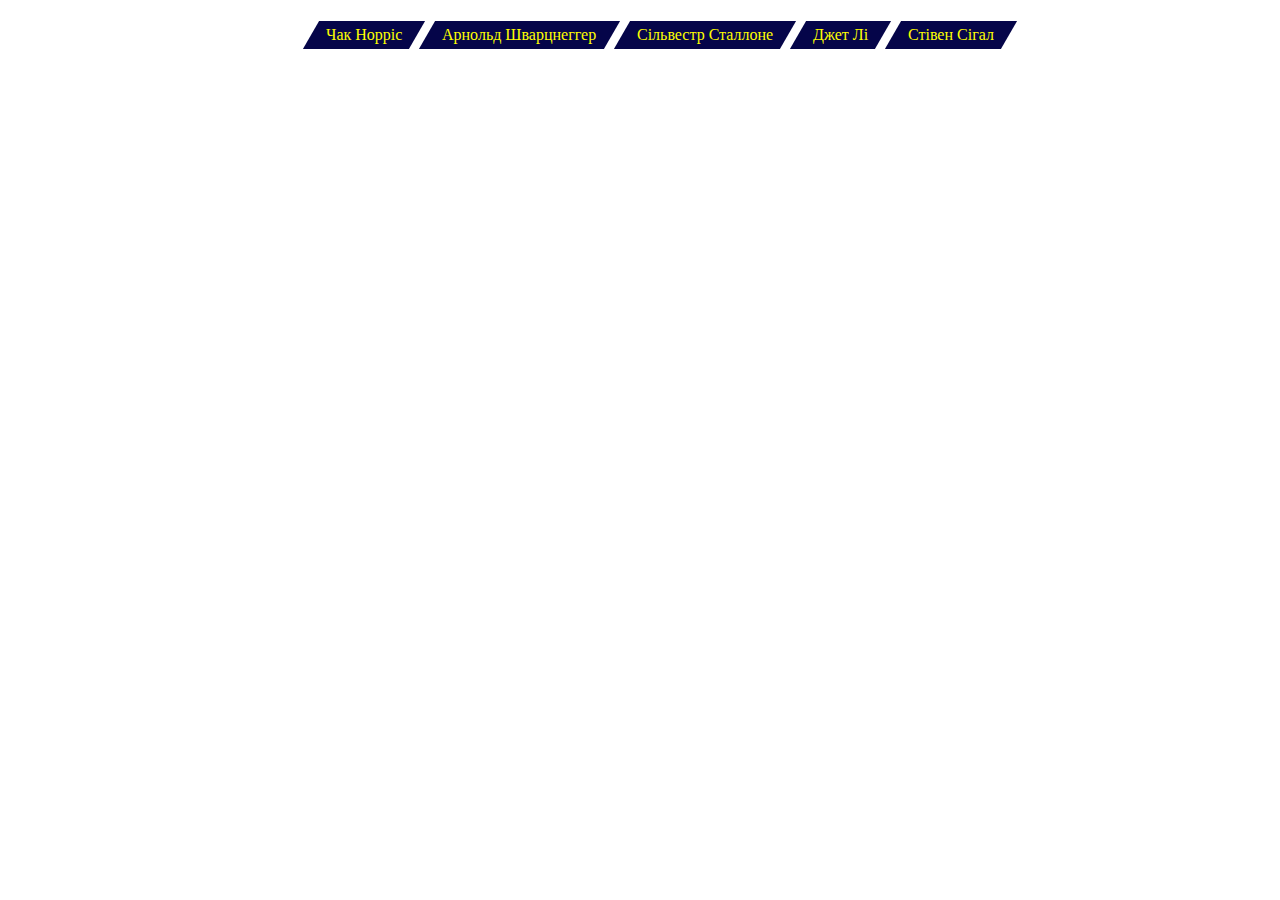
<file: lesson_11/task1/index.html>
<!DOCTYPE html>
<html lang="uk">
<head>
    <meta charset="UTF-8">
    <meta name="viewport" content="width=device-width, initial-scale=1.0">
    <title>Document</title>
    <link rel="stylesheet" href="style.css">
</head>
<body>
        <ul>
            <li><a href="#">Чак Норріс</a></li>
            <li><a href="#">Арнольд Шварцнеггер</a></li>
            <li><a href="#">Сільвестр Сталлоне</a></li>
            <li><a href="#">Джет Лі</a></li>
            <li><a href="#">Стівен Сігал</a></li>
        </ul>
</body>
</html>
</file>
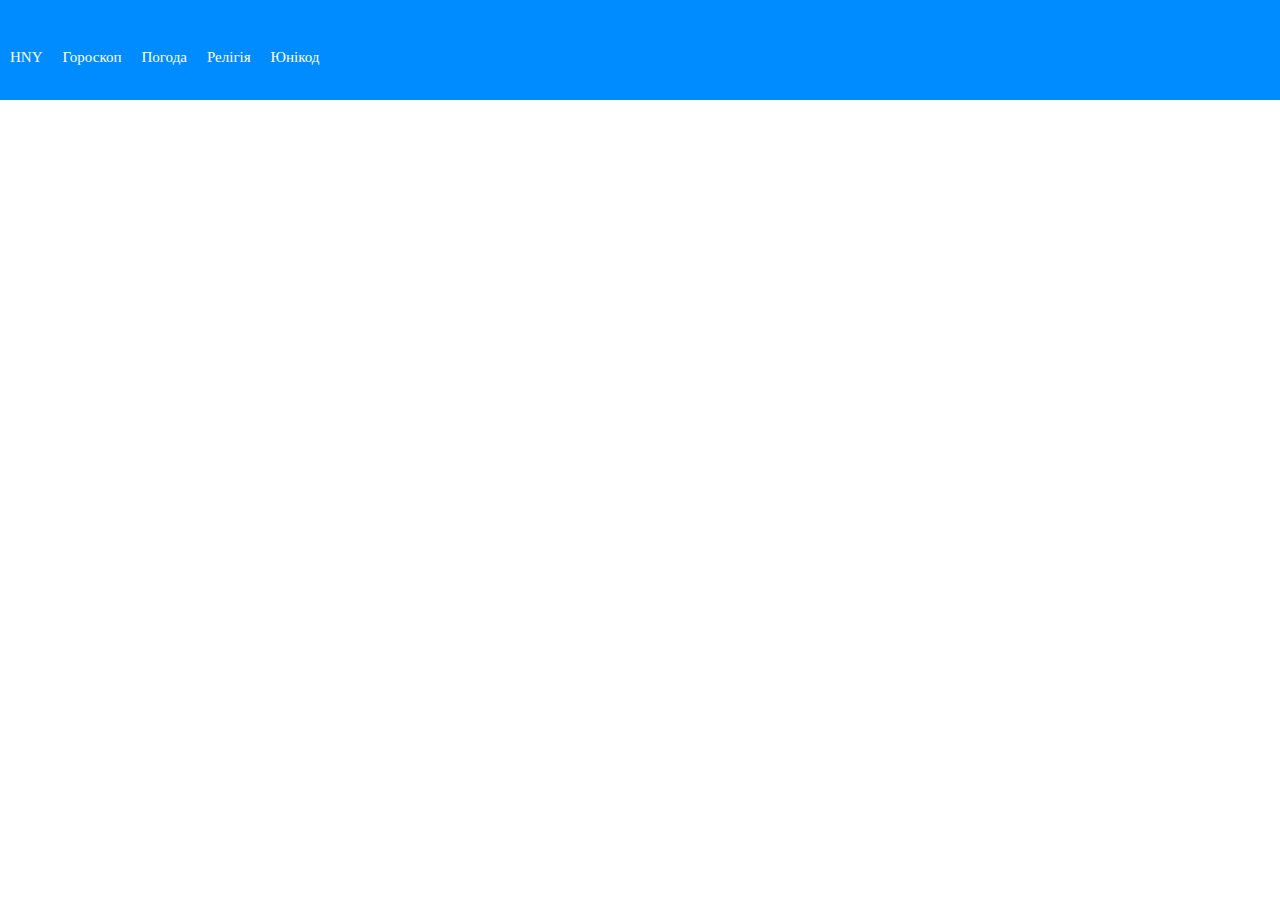
<file: lesson_11/task2/index.html>
<!DOCTYPE html>
<html lang="uk">
<head>
    <meta charset="UTF-8">
    <meta name="viewport" content="width=device-width, initial-scale=1.0">
    <title>Document</title>
    <link rel="stylesheet" href="style.css">
    <link rel="stylesheet" 
      href="https://use.fontawesome.com/releases/v5.8.1/css/all.css" 
      integrity="sha384-50oBUHEmvpQ+1lW4y57PTFmhCaXp0ML5d60M1M7uH2+nqUivzIebhndOJK28anvf" 
      crossorigin="anonymous">
</head>
<body>
    <div>
      <ul>
          <li><a href="#"><i class="far fa-snowflake"></i><span class="text">HNY</span></a></li>
          <li><a href="#"><i class="fas fa-frog"></i><span class="text">Гороскоп</span></a></li>
          <li><a href="#"><i class="fas fa-sun"></i><span class="text">Погода</span></a></li>
          <li><a href="#"><i class="fas fa-ankh"></i><span class="text">Релігія</span></a></li>
          <li><a href="#"><i class="far fa-star"></i><span class="text">Юнікод</span></a></li>
      </ul>
    </div>
</body>
</html>
</file>
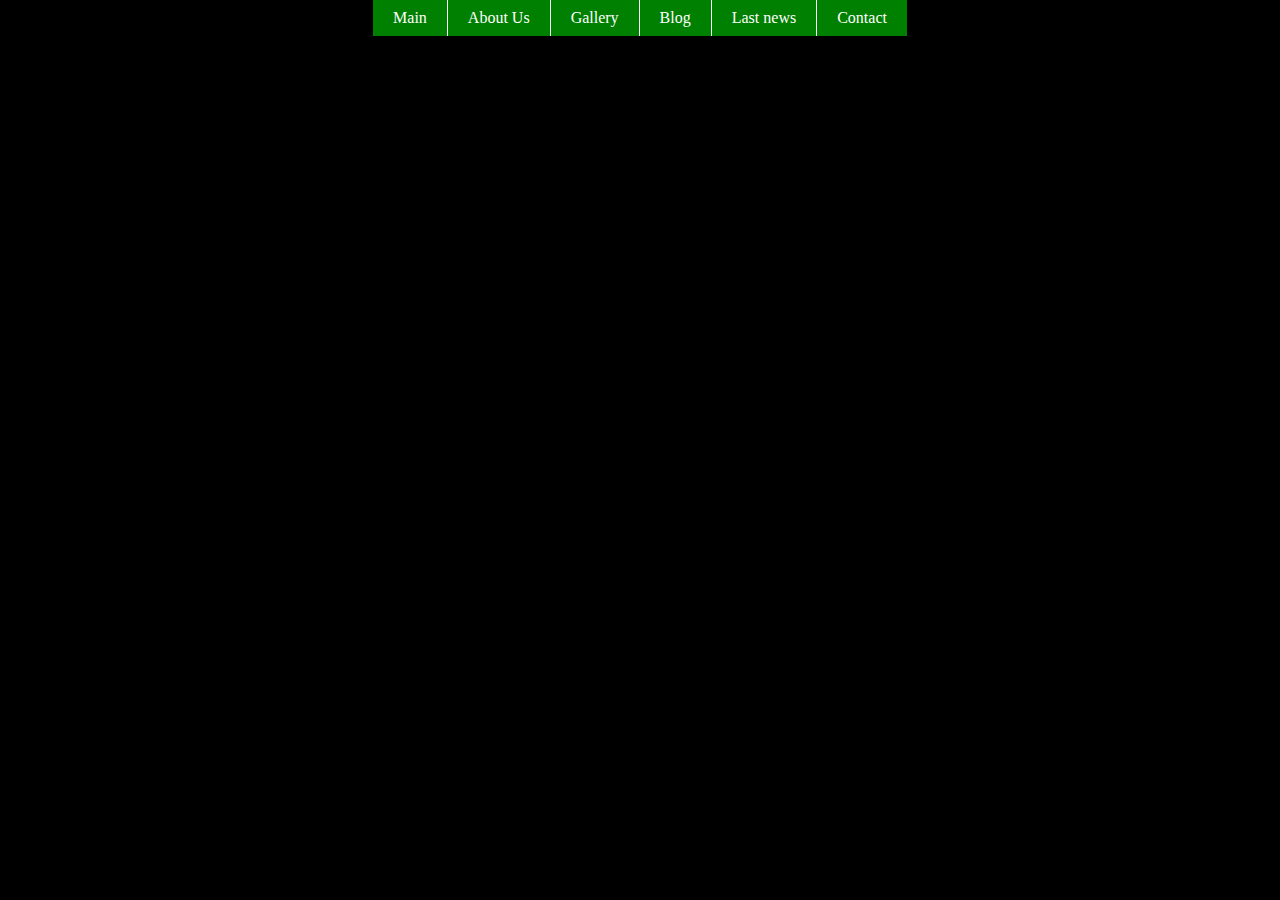
<file: lesson_11/task3/index.html>
<!DOCTYPE html>
<html lang="uk">

<head>
    <meta charset="UTF-8">
    <meta name="viewport" content="width=device-width, initial-scale=1.0">
    <title>Document</title>
    <link rel="stylesheet" href="style.css">
</head>

<body>
    <ul>
        <li><a href="#">Main</a></li>
        <li class="text"><a href="#">About Us</a>
            <ul class="ul">
                <li><a href="#">Text</a></li>
                <li><a href="#">Text</a></li>
                <li><a href="#">Text</a></li>
                <li><a href="#">Text</a></li>
            </ul>
        </li>
        <li class="text"><a href="#">Gallery</a>
            <ul class="ul">
                <li><a href="#">Text</a></li>
                <li><a href="#">Text</a></li>
                <li><a href="#">Text</a></li>
                <li><a href="#">Text</a></li>
            </ul>
        </li>
        <li><a href="#">Blog</a></li>
        <li><a href="#">Last news</a></li>
        <li><a href="#" class="no_border">Contact</a></li>
    </ul>
</body>
</html>
</file>
<file: lesson_11/task1/style.css>
body {
    margin: 0;
    padding: 0;
}
ul {
    display: flex;
    flex-direction: row;
    justify-content: center;
    transform: skew(-30deg);
}
li {
    background: rgb(5, 5, 73);
    list-style: none;
    margin: 5px;
    padding: 5px 15px;
}
a {
    display: block;
    transform: skew(30deg);
    text-decoration: none;
    color: yellow;
}
li:hover {
    background: black;
}
</file>
<file: lesson_11/task2/style.css>
/* prefixed by https://autoprefixer.github.io (PostCSS: v7.0.26, autoprefixer: v9.7.3) */

html,
body,
div,
span,
applet,
object,
iframe,
h1,
h2,
h3,
h4,
h5,
h6,
p,
blockquote,
pre,
a,
abbr,
acronym,
address,
big,
cite,
code,
del,
dfn,
em,
img,
ins,
kbd,
q,
s,
samp,
small,
strike,
strong,
sub,
sup,
tt,
var,
b,
u,
i,
center,
dl,
dt,
dd,
ol,
ul,
li,
fieldset,
form,
label,
legend,
table,
caption,
tbody,
tfoot,
thead,
tr,
th,
td,
article,
aside,
canvas,
details,
embed,
figure,
figcaption,
footer,
header,
hgroup,
menu,
nav,
output,
ruby,
section,
summary,
time,
mark,
audio,
video {
    margin: 0;
    padding: 0;
    border: 0;
    font-size: 100%;
    font: inherit;
    vertical-align: baseline;
}

/* HTML5 display-role reset for older browsers */
article,
aside,
details,
figcaption,
figure,
footer,
header,
hgroup,
menu,
nav,
section {
    display: block;
}

body {
    line-height: 1;
}

ol,
ul {
    list-style: none;
}

blockquote,
q {
    quotes: none;
}

blockquote:before,
blockquote:after,
q:before,
q:after {
    content: '';
    content: none;
}

table {
    border-collapse: collapse;
    border-spacing: 0;
}

div {
    background: rgb(0, 140, 255);
    width: 100%;
    height: 100px;
    -webkit-box-sizing: border-box;
            box-sizing: border-box;
}

ul {
    display: -webkit-box;
    display: -ms-flexbox;
    display: flex;
}

a {
    color: white;
    text-decoration: none;
    font-size: 15px;
    display: -webkit-box;
    display: -ms-flexbox;
    display: flex;
    -webkit-box-orient: vertical;
    -webkit-box-direction: normal;
        -ms-flex-direction: column;
            flex-direction: column;
}

i {
    font-size: 30px;
    margin-top: 30px;
    margin-bottom: 20px;
}

li {
    text-align: center;
    padding-left: 10px;
    padding-right: 10px;
}

.text:hover {
    background: rgb(1, 217, 255);
    color: black;
}

a:hover i {
    color: yellow;
    -webkit-animation-name: rotate;
            animation-name: rotate;
    -webkit-animation-duration: 1s;
            animation-duration: 1s;
    -webkit-animation-direction: alternate;
            animation-direction: alternate;
    -webkit-animation-iteration-count: 2;
            animation-iteration-count: 2;
    text-shadow: 2px 2px 5px rgb(255, 166, 0);
}

@-webkit-keyframes rotate {
    from {
        -webkit-transform: rotateZ(0deg);
                transform: rotateZ(0deg)
    }

    to {
        -webkit-transform: rotateZ(360deg);
                transform: rotateZ(360deg);
    }
}

@keyframes rotate {
    from {
        -webkit-transform: rotateZ(0deg);
                transform: rotateZ(0deg)
    }

    to {
        -webkit-transform: rotateZ(360deg);
                transform: rotateZ(360deg);
    }
}
</file>
<file: lesson_11/task3/style.css>
html, body, div, span, applet, object, iframe,
h1, h2, h3, h4, h5, h6, p, blockquote, pre,
a, abbr, acronym, address, big, cite, code,
del, dfn, em, img, ins, kbd, q, s, samp,
small, strike, strong, sub, sup, tt, var,
b, u, i, center,
dl, dt, dd, ol, ul, li,
fieldset, form, label, legend,
table, caption, tbody, tfoot, thead, tr, th, td,
article, aside, canvas, details, embed, 
figure, figcaption, footer, header, hgroup, 
menu, nav, output, ruby, section, summary,
time, mark, audio, video {
	margin: 0;
	padding: 0;
	border: 0;
	font-size: 100%;
	font: inherit;
	vertical-align: baseline;
}
/* HTML5 display-role reset for older browsers */
article, aside, details, figcaption, figure, 
footer, header, hgroup, menu, nav, section {
	display: block;
}
body {
	line-height: 1;
}
ol, ul {
	list-style: none;
}
blockquote, q {
	quotes: none;
}
blockquote:before, blockquote:after,
q:before, q:after {
	content: '';
	content: none;
}
table {
	border-collapse: collapse;
	border-spacing: 0;
}
body {
    background: black;
}
ul{
    display: flex;
    justify-content: center;
}
a {
    text-decoration: none;
    color: white;
    background: green;
    padding: 10px 20px;
    display: block;
    border-right: 1px solid white;
}
.no_border {
    border-right: none;
}
@keyframes galerry {
    from {
        background: green;
        color: white;
    }
    to {
        background: greenyellow;
        color: black;
    }
}
a:hover {
    animation-name: galerry;
    animation-duration: 2s;
}
.text {
    position: relative;
}
.ul {
    position: absolute;
    top: -1000%;
    opacity: 0;
    display: flex;
    flex-direction: column;
    width: 100%;
}
.text:hover .ul {
    opacity: 1;
    top: 100%;
    transition-delay: 0.5s;
}
/* https://www.youtube.com/watch?v=7H7FE71xS9w&t=302s */
</file>
